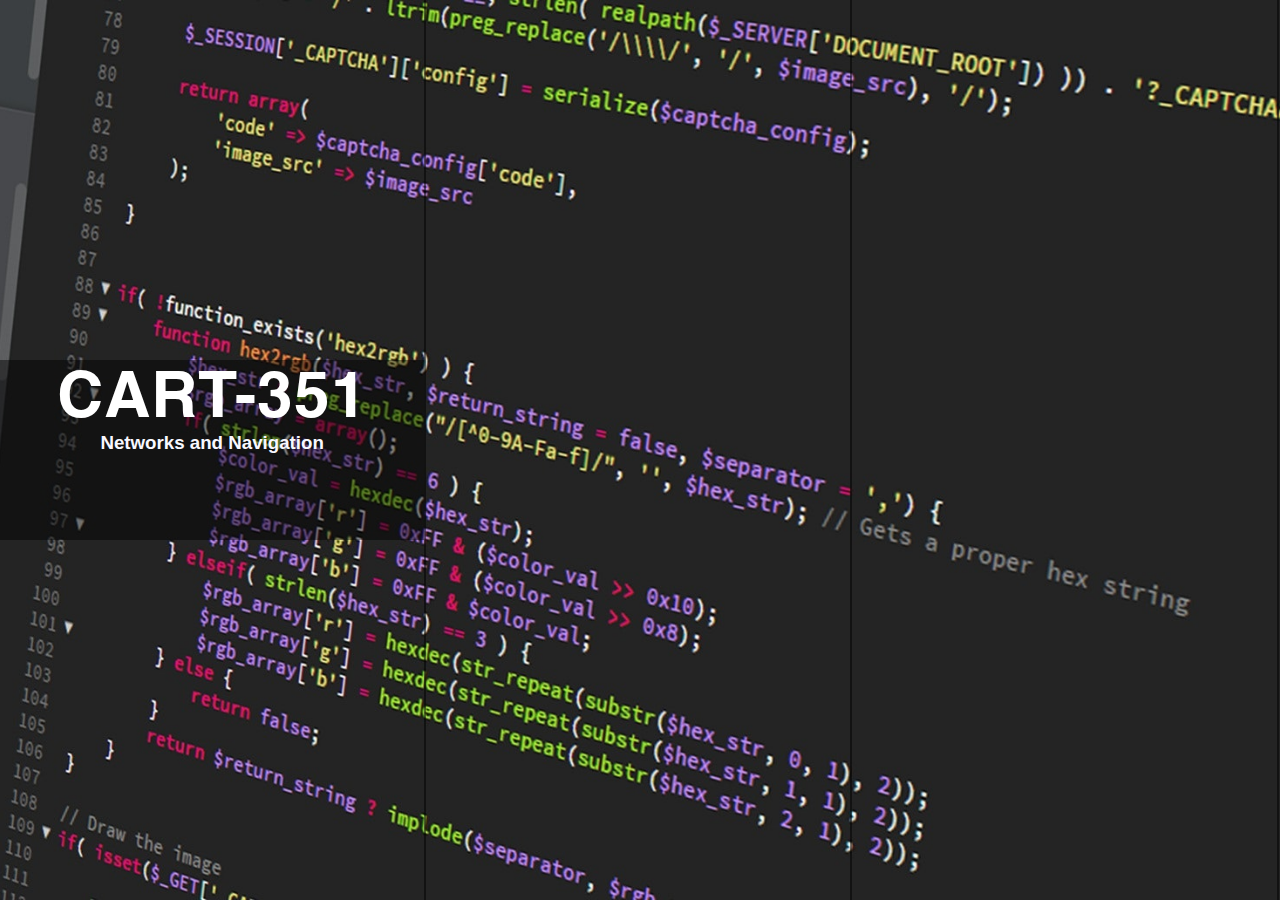
<file: personal_website/index.html>
<!DOCTYPE html>
<html lang="en">

<head>
  <meta charset="UTF-8" />
  <meta name="viewport" content="width=device-width, initial-scale=1.0" />
  <meta http-equiv="X-UA-Compatible" content="ie=edge" />
  <title>Sarah's Personal Website</title>
  <link rel="stylesheet" href="css/home.css" />
  <link href="https://fonts.googleapis.com/css2?family=Nunito+Sans:wght@300&display=swap" rel="stylesheet" />
</head>

<body>

  <div class="container">
    <div class="column active">
      <a href="networks.html">
        <div class="content">
          <div class="box">
            <h2>CART-351</h2>
            <h3>Networks and Navigation</h3>
          </div>
        </div>
      </a>
      <div class="bg bg1"></div>
    </div>


    <div class="column">
      <a href="tangible.html">
        <div class="content">
          <div class="box">
            <h2>CART-360</h2>
            <h3>Tangible Media and Physical Computing</h3>
          </div>
        </div>
      </a>
      <div class="bg bg2"></div>
    </div>

    <div class="column">
      <a href="skin.html">
        <div class="content">
          <div class="box">
            <div class= "collec">
            <h2>DART-339</h2>
            <h3>Second Skin and Soft Wear</h3>
          </div>
          </div>
        </div>
      </a>
      <div class="bg bg3"></div>
    </div>

  <script src="https://code.jquery.com/jquery-3.5.1.js"></script>
  <script type="text/javascript">
    $(document).on("mouseover", ".container .column", function() {
      $(this).addClass("active").siblings().removeClass("active");
    });
  </script>
</body>

</html>
</file>
<file: personal_website/css/home.css>
* {
  margin: 0;
  padding: 0;
  box-sizing: border-box;
}

@font-face {
  font-family: "Helvetica_bold";
  src: url(../fonts/Helvetica-Bold.ttf);
}

@font-face {
  font-family: "Helvetica_Oblique";
  src: url(../fonts/Helvetica-Oblique.ttf);
}

body {
  margin: 0;
  padding: 0;
  font-family: sans-serif;
}

.container {
  width: 100%;
  height: 100vh;
  overflow: hidden;
}

.container .column {
  width: 33.3%;
  height: 100%;
  float: left;
  border-right: 2px solid rgba(0, 0, 0, 0.5);
  box-sizing: border-box;
  z-index: 1;
}

.container .column:last-child {
  border-right: none;
}

.container .column .content {
  position: relative;
  height: 100%;
}

.container .column .content .box {
  position: absolute;
  height: 20%;
  width: 100%;
  top: 50%;
  transform: translateY(100%);
  box-sizing: border-box;
  padding: 2%;
  background-color: #00000075;
  text-align: center;
  color: ghostwhite;
  transition: 1s;
  opacity: 0;
}

.container .column .content .box .last {
  background-image: none;
}
.container .column.active .content .box {
  opacity: 1;
  transform: translateY(-50%);
}

h2 {
  margin: 0;
  padding: 0;
  letter-spacing: 1px;
  text-align: center;
  justify-content: center;
  font-size: 5vw;
  color: #fff;
  font-family: "Helvetica_bold";
}

.container .column .content .box p {
  color: #262626;
  font-size: 18px;
}

.container .column .bg {
  position: absolute;
  top: 0;
  left: 0;
  width: 100%;
  height: 100%;
  pointer-events: none;
  z-index: -1;
}

.container .column.active .bg.bg1 {
  background: url(../images/networks.jpg);
  background-size: cover;
  background-attachment: fixed;
  background-position: center;
  transition: 3s;
}

.container .column.active .bg.bg2 {
  background: url(../images/tangible.jpg);
  background-size: cover;
  background-attachment: fixed;
  background-position: center;
  transition: 3s;
}

.container .column.active .bg.bg3 {
  background: url(../images/skin.jpg);
  background-size: cover;
  background-attachment: fixed;
  background-position: center;
  transition: 3s;
}
</file>
